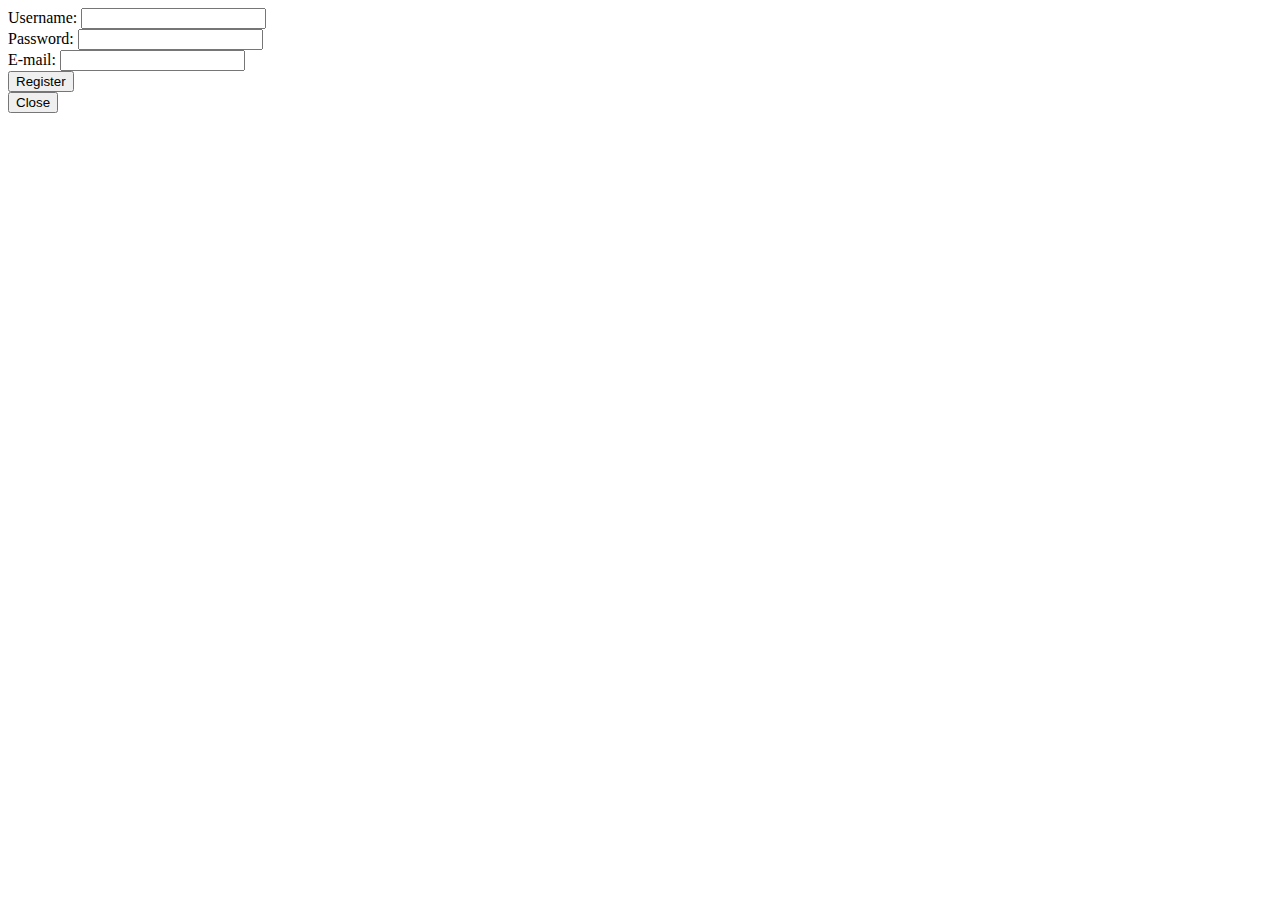
<file: src/main/resources/templates/registration.html>
<!DOCTYPE html>
<html lang="en" xmlns:th="http://www.w3.org/1999/xhtml">

<body>
<div th:fragment="registration">
<div class="container-fluid">
    <form action="/registration" method="post" name="form">
        <div class="form-group">
            <label for="usr">Username:</label>
            <input type="text" class="form-control" name="username" id="usr"
                   required="required" onblur="checkUser();"></input>
            <div id="usererror"></div>
        </div>
        <div class="form-group">
            <label for="pwd">Password:</label>
            <input type="password" class="form-control" id="pwd"
                   name="password" required="required" onblur="checkPassword();"></input>
            <div id="passworderror"></div>
        </div>
        <div class="form-group">
            <label for="email">E-mail:</label>
            <input type="email" class="form-control" id="email"
                   name="email" onblur="checkEmail();"></input>
            <div id="emailerror"></div>
        </div>
        <button type="submit" class="btn btn-primary">Register</button>
    </form>
    </div>
    <div class="modal-footer">
        <button type="button" class="btn btn-default" data-dismiss="modal">Close</button>
    </div>
</div>
</body>
</html>
</file>
